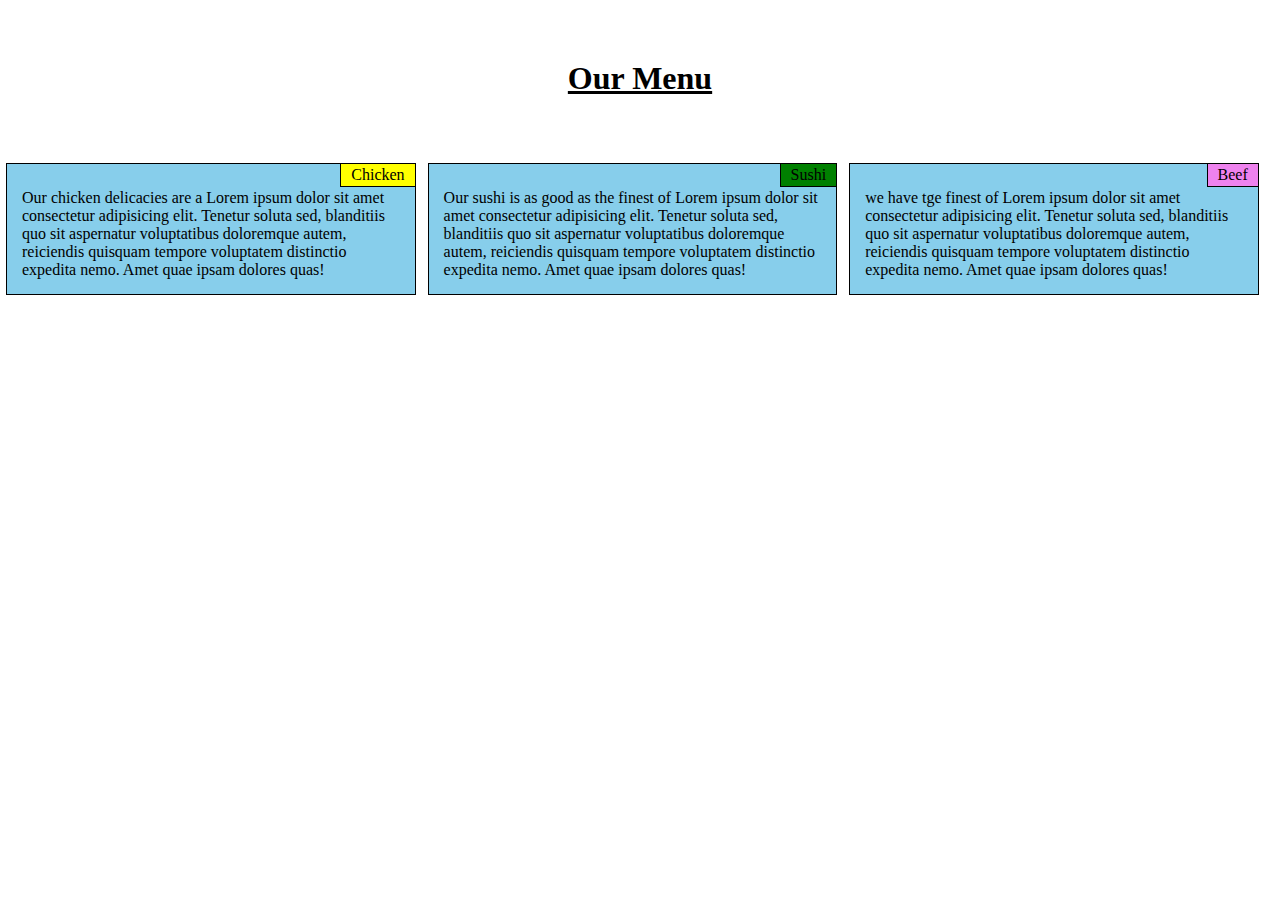
<file: week 2/index.html>
<!DOCTYPE html>
<html>

<head>
    <title>
        Assignment Solution for Module-2
    </title>
    <meta charset="utf-8">
    <meta name = "viewport" content = "width=device-width, initial-scale=1">
    <link rel = "stylesheet" href="style.css">
</head>

<body>

    <h1><u>Our Menu</u></h1>

    <div class = "row">
        <div class = "column bg">
            <div class = "HEAD d1">Chicken</div>
            
            <p>
                Our chicken delicacies are a Lorem ipsum dolor sit amet consectetur 
                adipisicing elit. Tenetur soluta sed, 
                blanditiis quo sit aspernatur voluptatibus 
                doloremque autem, reiciendis quisquam 
                tempore voluptatem distinctio expedita nemo. 
                Amet quae ipsam dolores quas!
            </p>

        </div>
        <div class = "column bg">
            
            <div class = "HEAD d2">Sushi</div>

            <p> 
                Our sushi is as good as the finest of Lorem ipsum dolor sit amet consectetur adipisicing elit. Tenetur soluta sed, blanditiis quo sit aspernatur voluptatibus  doloremque autem, reiciendis quisquam tempore voluptatem distinctio expedita nemo. Amet quae ipsam dolores quas!
            </p>
        </div>
        <div class = "column bg1">
            
            <div class = "HEAD d3">Beef</div>
            
            <p>
                we have tge finest of Lorem ipsum dolor sit amet consectetur adipisicing elit. Tenetur soluta sed, blanditiis quo sit aspernatur voluptatibus  doloremque autem, reiciendis quisquam tempore voluptatem distinctio expedita nemo. Amet quae ipsam dolores quas!
            </p>
        </div>
    </div>
</body>
</html>
</file>
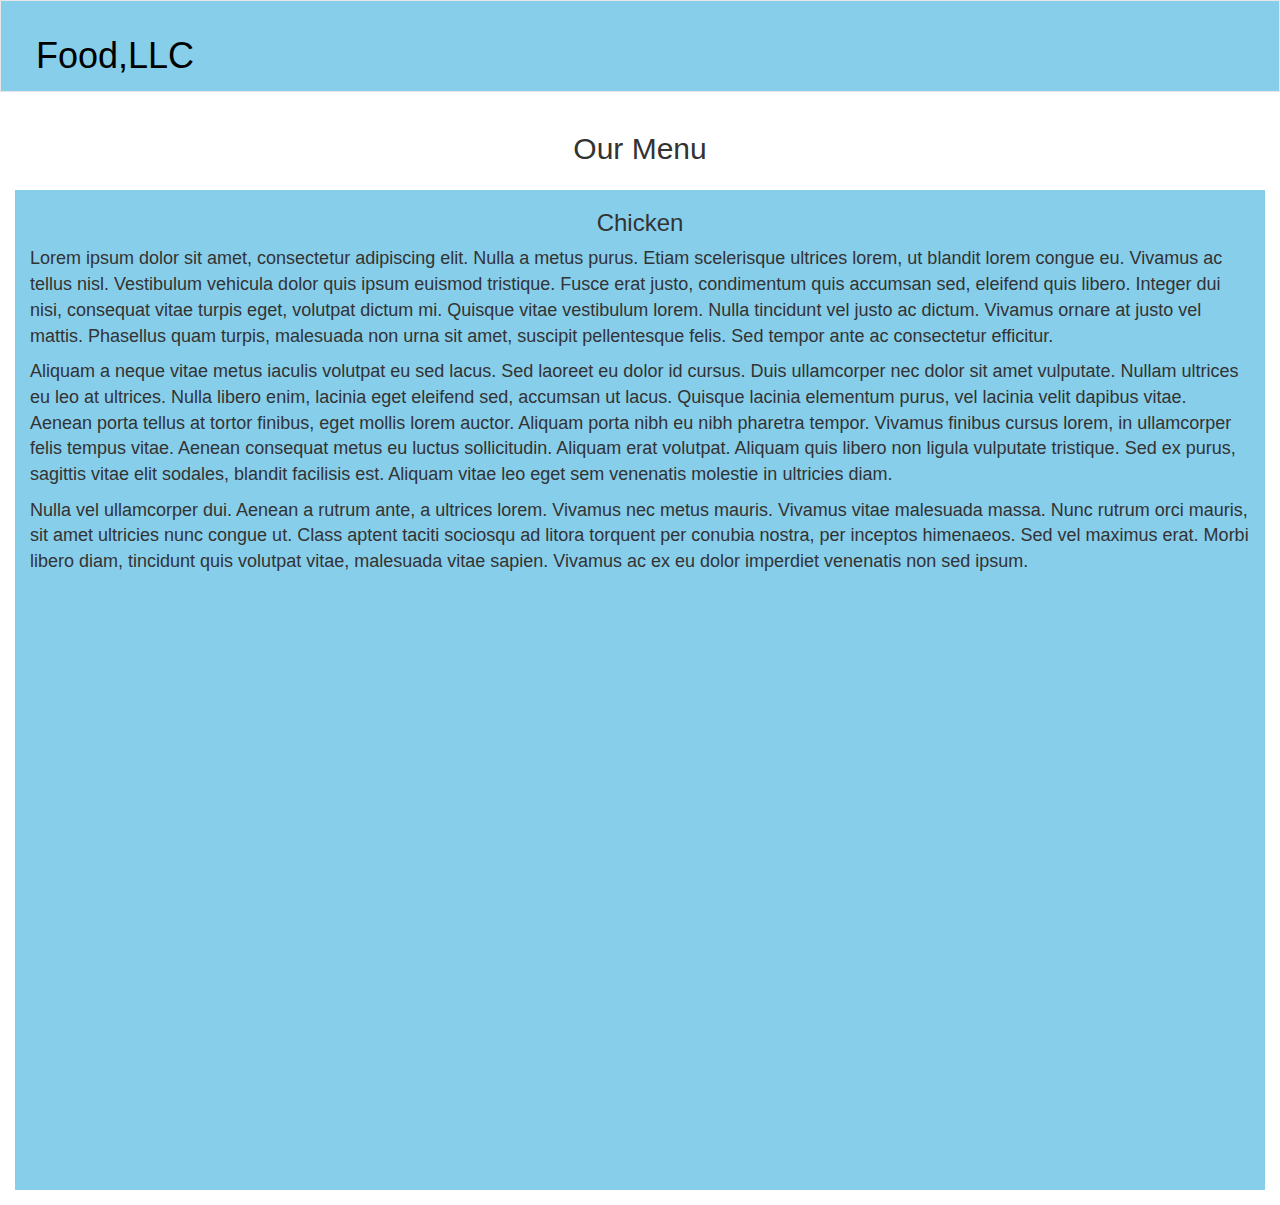
<file: week 3/index.html>
<!DOCTYPE html>
<html>
    <head>
    	<title>Module-3</title>
		<meta charset="utf-8">
	 	<meta name="viewport" content="width=device-width, initial-scale=1">
	  	<link rel="stylesheet" href="https://maxcdn.bootstrapcdn.com/bootstrap/3.4.1/css/bootstrap.min.css">
	  	<script src="https://ajax.googleapis.com/ajax/libs/jquery/3.4.1/jquery.min.js"></script>
	  	<script src="https://maxcdn.bootstrapcdn.com/bootstrap/3.4.1/js/bootstrap.min.js"></script>
	  	<link href="style.css" rel="stylesheet" type="text/css">
    </head>
    <body>
    	<header>
    		<nav id="main-nav" class="navbar navbar-default">
    			<div class="container-fluid">
    				<div class="navbar-header">
    					<div class="navbar-brand">
    						<a href="#"><h1 id="brand">Food,LLC</h1></a>
    					</div>
    					<button id="nav-button" type="button" class="navbar-toggle collapsed" data-toggle="collapse" data-target="#nav-items" aria-expanded="false">
	            			<span class="sr-only">Toggle navigation</span>
	            			<span class="icon-bar"></span>
	            			<span class="icon-bar"></span>
	            			<span class="icon-bar"></span>
	          			</button>
    				</div>

    				<div id="nav-items" class="collapse navbar-collapse">
    					<ul id="nav-list" class="nav navbar-nav navbar-right visible-xs">
    						<li><a href="#">Chicken</a></li>
    						<li><a href="#">Burger</a></li>
    						<li><a href="#">Pizza</a></li>
    					</ul>
    				</div>


    			</div>	

    		</nav>

    	</header>
    	
    	<div id="heading" class="container">
    		<h2 class="text-center">Our Menu</h2>
    	</div>
    	<div id="main-content" class="container-fluid">
    		<h3 class="text-center">Chicken</h3>
			<p>
				Lorem ipsum dolor sit amet, consectetur adipiscing elit. Nulla a metus purus. Etiam scelerisque ultrices lorem, ut blandit lorem congue eu. Vivamus ac tellus nisl. Vestibulum vehicula dolor quis ipsum euismod tristique. Fusce erat justo, condimentum quis accumsan sed, eleifend quis libero. Integer dui nisi, consequat vitae turpis eget, volutpat dictum mi. Quisque vitae vestibulum lorem. Nulla tincidunt vel justo ac dictum. Vivamus ornare at justo vel mattis. Phasellus quam turpis, malesuada non urna sit amet, suscipit pellentesque felis. Sed tempor ante ac consectetur efficitur.
			</p>
			<p>
				Aliquam a neque vitae metus iaculis volutpat eu sed lacus. Sed laoreet eu dolor id cursus. Duis ullamcorper nec dolor sit amet vulputate. Nullam ultrices eu leo at ultrices. Nulla libero enim, lacinia eget eleifend sed, accumsan ut lacus. Quisque lacinia elementum purus, vel lacinia velit dapibus vitae. Aenean porta tellus at tortor finibus, eget mollis lorem auctor. Aliquam porta nibh eu nibh pharetra tempor. Vivamus finibus cursus lorem, in ullamcorper felis tempus vitae. Aenean consequat metus eu luctus sollicitudin. Aliquam erat volutpat. Aliquam quis libero non ligula vulputate tristique. Sed ex purus, sagittis vitae elit sodales, blandit facilisis est. Aliquam vitae leo eget sem venenatis molestie in ultricies diam.
			</p>
			<p>	
				Nulla vel ullamcorper dui. Aenean a rutrum ante, a ultrices lorem. Vivamus nec metus mauris. Vivamus vitae malesuada massa. Nunc rutrum orci mauris, sit amet ultricies nunc congue ut. Class aptent taciti sociosqu ad litora torquent per conubia nostra, per inceptos himenaeos. Sed vel maximus erat. Morbi libero diam, tincidunt quis volutpat vitae, malesuada vitae sapien. Vivamus ac ex eu dolor imperdiet venenatis non sed ipsum.
			</p> 
			   	
    	</div>
    </body>
</html>
</file>
<file: week 2/style.css>
*{
    margin:0px;
    box-sizing: border-box;
}

h1{
    text-align: center;
    margin: 60px;
}
div{
    
    position: relative;
} 
.column{
    
    width: 32%;
    float: left;
    margin: 6px;
    border: 1px solid black;
}

.bg{
    background-color:skyblue;
}
.bg1{
    background-color: skyblue ;
}


.HEAD{
    position: absolute;
    top: 0px;
    right: 0px;
    padding: 2px;
    padding-left: 10px;
    padding-right: 10px;
    border-bottom: 1px solid black;
    border-left: 1px solid black;
}
.d1{
    background-color:  yellow;;
}

.d2{
    background-color:  green;
}

.d3{
    background-color: violet;
}

p{
    padding:25px 15px 15px 15px;
    text-align: left;
    
}

@media (min-width:992px){

}

@media (min-width:768px) and (max-width:991px){
    .column{
        width: 48%;
        margin-right: 2.5px;
        margin-left: 10px; 
    }
    .bg1{
        width: 97.3%;
        clear: both;
    }
}
@media (max-width:767px){

    .column{
        width: 90%;
        margin-left: 5%;
        
       
    }

}
</file>
<file: week 3/style.css>
body{
    font-size: 18px;
}

a:link {
    text-decoration: none;
  }

#main-nav{
	border-radius: 0;
	background-color: skyblue;
    padding: 20px;
}

#nav-items ul li a{
    color: blue;
    text-align: center;
}

#nav-button .icon-bar{
    border: 1px blue;
}

#brand{
	color: #000;
	margin: 0px;
}

#main-content{
	background-color: skyblue;
	margin: 15px;
	height: 1000px;
}
</file>
